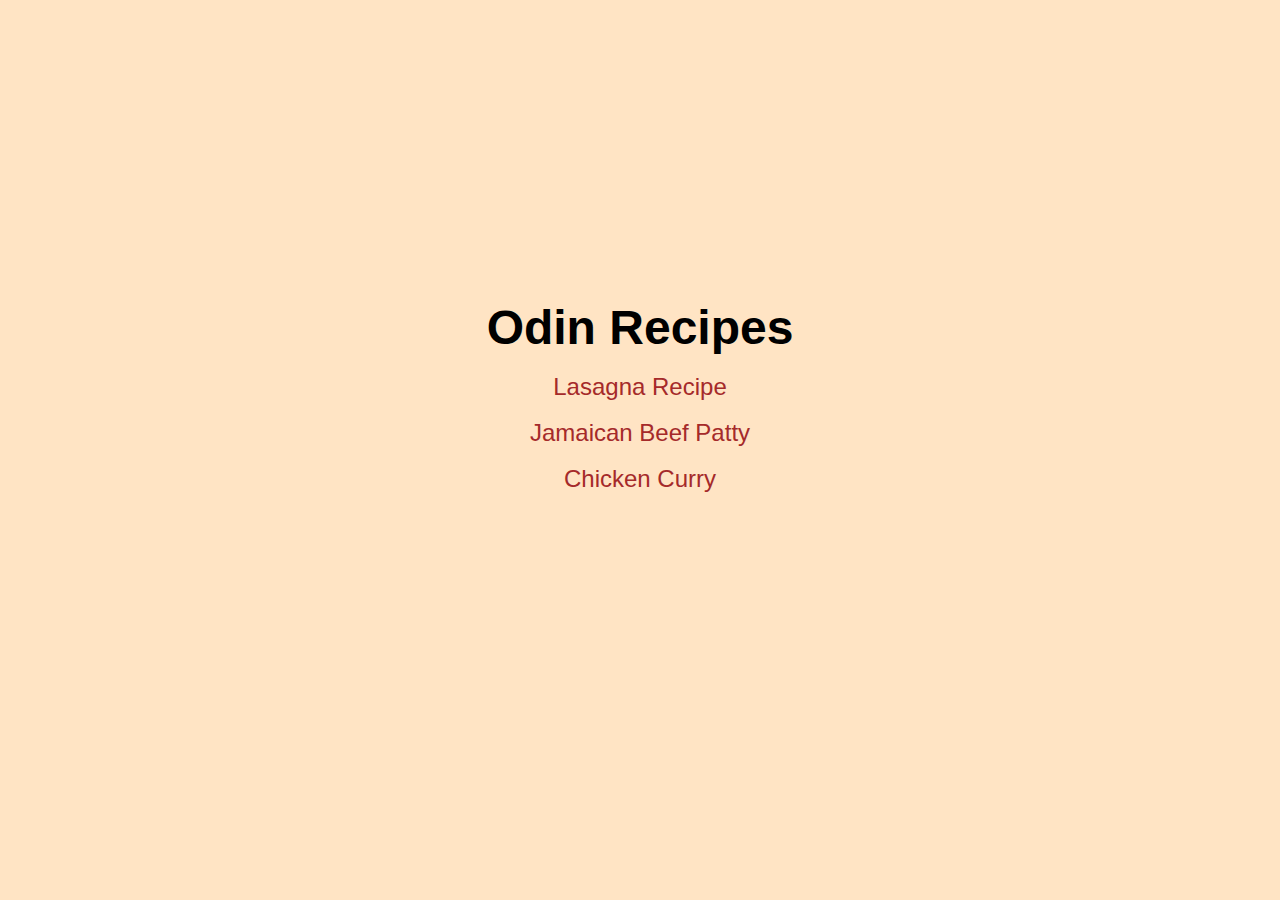
<file: index.html>
<!DOCTYPE html>
<html lang="en">
<head>
    <meta charset="UTF-8">
    <meta name="viewport" content="width=device-width, initial-scale=1.0">
    <title>Odin Recipes</title>
    <link rel="stylesheet" href="style.css">
<!-- https://jason-boodhan23.github.io/odin-recipes/index.html  -->
</head>
<body>
    <h1 class="title">Odin Recipes</h1>
    <a href="recipes/lasagna.html" class="links">Lasagna Recipe</a>
    <br>
    <br>
    <a href="recipes/beefpatty.html" class="links">Jamaican Beef Patty</a>
    <br>
    <br>
    <a href="recipes/chickencurry.html" class="links">Chicken Curry</a>
</body>
</html>
</file>
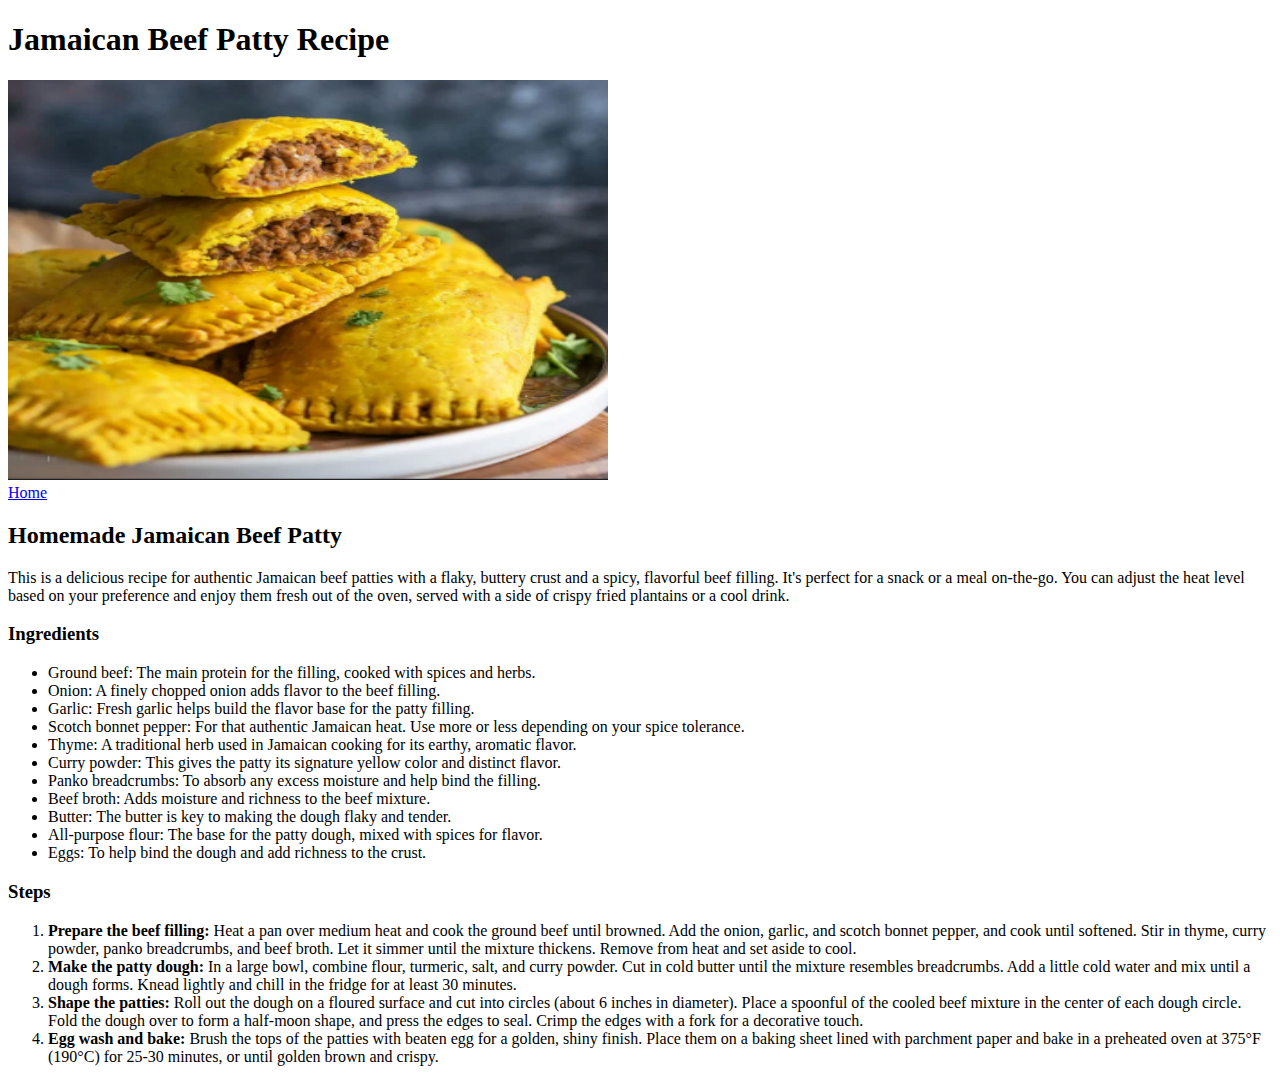
<file: recipes/beefpatty.html>
<!DOCTYPE html>
<html lang="en">
  <head>
    <meta charset="UTF-8" />
    <meta name="viewport" content="width=device-width, initial-scale=1.0" />
    <title>Jamaican Beef Patty</title>
  </head>
  <body>
    <h1>Jamaican Beef Patty Recipe</h1>
    <img src="../images/beefpatty.jpg" alt="jamaican beef patty" height="400" width="600"/>
    <br />
    <a href="../index.html">Home</a>
    <h2>Homemade Jamaican Beef Patty</h2>
    <p>
      This is a delicious recipe for authentic Jamaican beef patties with a flaky,
      buttery crust and a spicy, flavorful beef filling. It's perfect for a snack
      or a meal on-the-go. You can adjust the heat level based on your preference
      and enjoy them fresh out of the oven, served with a side of crispy fried plantains or a cool drink.
    </p>
    <h3>Ingredients</h3>
    <ul>
      <li>
        Ground beef: The main protein for the filling, cooked with spices and herbs.
      </li>
      <li>
        Onion: A finely chopped onion adds flavor to the beef filling.
      </li>
      <li>
        Garlic: Fresh garlic helps build the flavor base for the patty filling.
      </li>
      <li>
        Scotch bonnet pepper: For that authentic Jamaican heat. Use more or less
        depending on your spice tolerance.
      </li>
      <li>
        Thyme: A traditional herb used in Jamaican cooking for its earthy, aromatic flavor.
      </li>
      <li>
        Curry powder: This gives the patty its signature yellow color and distinct flavor.
      </li>
      <li>
        Panko breadcrumbs: To absorb any excess moisture and help bind the filling.
      </li>
      <li>
        Beef broth: Adds moisture and richness to the beef mixture.
      </li>
      <li>
        Butter: The butter is key to making the dough flaky and tender.
      </li>
      <li>
        All-purpose flour: The base for the patty dough, mixed with spices for flavor.
      </li>
      <li>
        Eggs: To help bind the dough and add richness to the crust.
      </li>
    </ul>
    <h3>Steps</h3>
    <ol>
      <li>
        <strong>Prepare the beef filling:</strong> Heat a pan over medium heat and cook the ground beef until browned. Add the onion, garlic, and scotch bonnet pepper, and cook until softened. Stir in thyme, curry powder, panko breadcrumbs, and beef broth. Let it simmer until the mixture thickens. Remove from heat and set aside to cool.
      </li>
      <li>
        <strong>Make the patty dough:</strong> In a large bowl, combine flour, turmeric, salt, and curry powder. Cut in cold butter until the mixture resembles breadcrumbs. Add a little cold water and mix until a dough forms. Knead lightly and chill in the fridge for at least 30 minutes.
      </li>
      <li>
        <strong>Shape the patties:</strong> Roll out the dough on a floured surface and cut into circles (about 6 inches in diameter). Place a spoonful of the cooled beef mixture in the center of each dough circle. Fold the dough over to form a half-moon shape, and press the edges to seal. Crimp the edges with a fork for a decorative touch.
      </li>
      <li>
        <strong>Egg wash and bake:</strong> Brush the tops of the patties with beaten egg for a golden, shiny finish. Place them on a baking sheet lined with parchment paper and bake in a preheated oven at 375°F (190°C) for 25-30 minutes, or until golden brown and crispy.
      </li>
    </ol>
  </body>
</html>
</file>
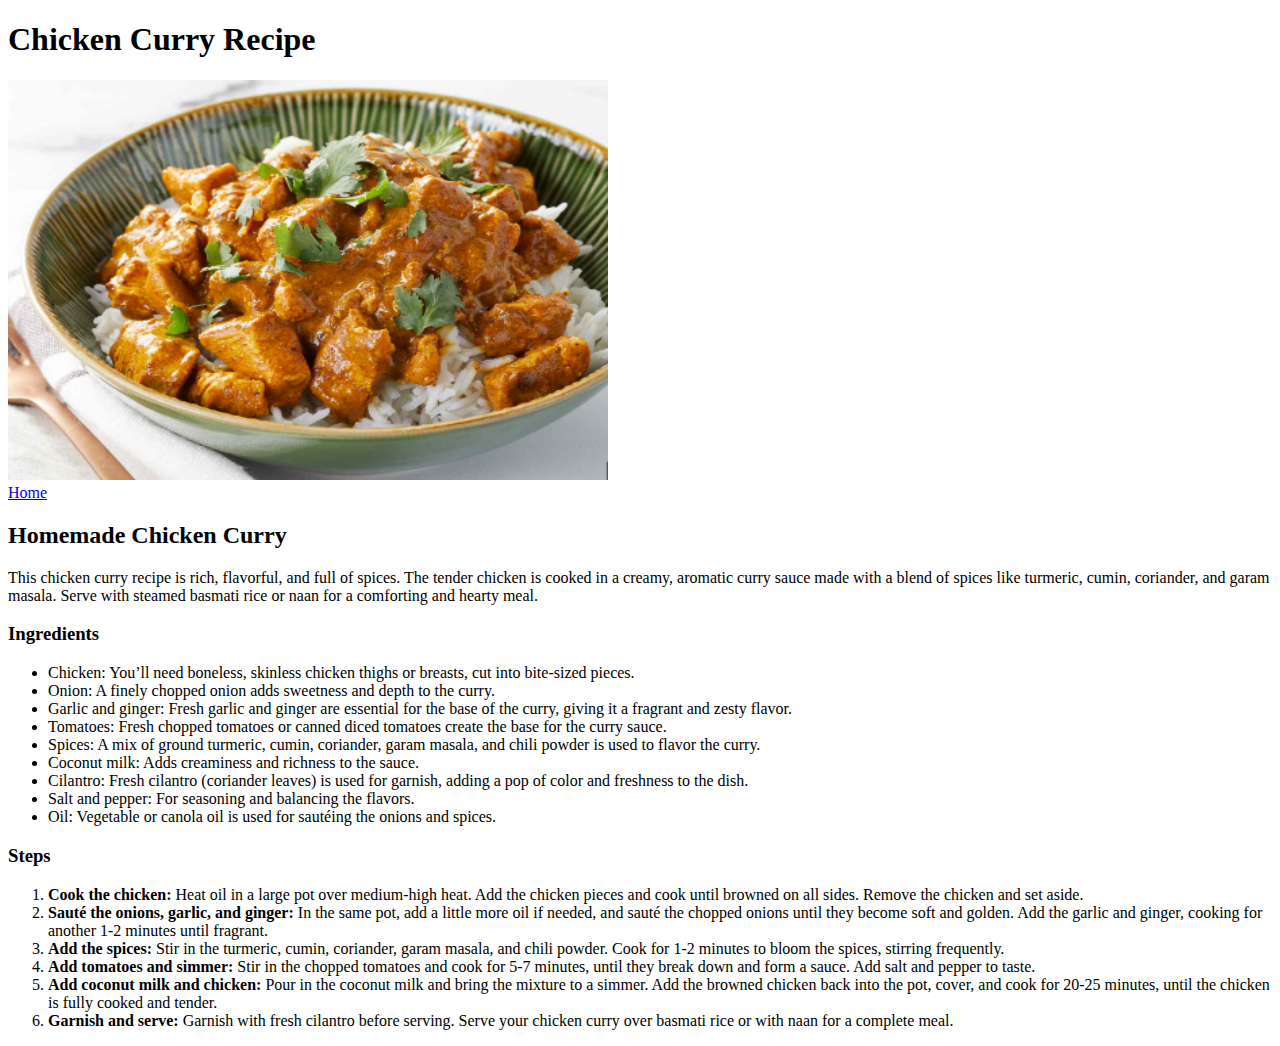
<file: recipes/chickencurry.html>
<!DOCTYPE html>
<html lang="en">
  <head>
    <meta charset="UTF-8" />
    <meta name="viewport" content="width=device-width, initial-scale=1.0" />
    <title>Chicken Curry</title>
  </head>
  <body>
    <h1>Chicken Curry Recipe</h1>
    <img src="../images/chickencurry.jpg" alt="chicken curry" height="400" width="600"/>
    <br />
    <a href="../index.html">Home</a>
    <h2>Homemade Chicken Curry</h2>
    <p>
      This chicken curry recipe is rich, flavorful, and full of spices. The tender
      chicken is cooked in a creamy, aromatic curry sauce made with a blend of spices
      like turmeric, cumin, coriander, and garam masala. Serve with steamed basmati rice
      or naan for a comforting and hearty meal.
    </p>
    <h3>Ingredients</h3>
    <ul>
      <li>
        Chicken: You’ll need boneless, skinless chicken thighs or breasts, cut into
        bite-sized pieces.
      </li>
      <li>
        Onion: A finely chopped onion adds sweetness and depth to the curry.
      </li>
      <li>
        Garlic and ginger: Fresh garlic and ginger are essential for the base of the
        curry, giving it a fragrant and zesty flavor.
      </li>
      <li>
        Tomatoes: Fresh chopped tomatoes or canned diced tomatoes create the base for
        the curry sauce.
      </li>
      <li>
        Spices: A mix of ground turmeric, cumin, coriander, garam masala, and chili powder
        is used to flavor the curry.
      </li>
      <li>
        Coconut milk: Adds creaminess and richness to the sauce.
      </li>
      <li>
        Cilantro: Fresh cilantro (coriander leaves) is used for garnish, adding a pop
        of color and freshness to the dish.
      </li>
      <li>
        Salt and pepper: For seasoning and balancing the flavors.
      </li>
      <li>
        Oil: Vegetable or canola oil is used for sautéing the onions and spices.
      </li>
    </ul>
    <h3>Steps</h3>
    <ol>
      <li>
        <strong>Cook the chicken:</strong> Heat oil in a large pot over medium-high heat.
        Add the chicken pieces and cook until browned on all sides. Remove the chicken
        and set aside.
      </li>
      <li>
        <strong>Sauté the onions, garlic, and ginger:</strong> In the same pot, add a little
        more oil if needed, and sauté the chopped onions until they become soft and golden.
        Add the garlic and ginger, cooking for another 1-2 minutes until fragrant.
      </li>
      <li>
        <strong>Add the spices:</strong> Stir in the turmeric, cumin, coriander, garam masala,
        and chili powder. Cook for 1-2 minutes to bloom the spices, stirring frequently.
      </li>
      <li>
        <strong>Add tomatoes and simmer:</strong> Stir in the chopped tomatoes and cook for 5-7
        minutes, until they break down and form a sauce. Add salt and pepper to taste.
      </li>
      <li>
        <strong>Add coconut milk and chicken:</strong> Pour in the coconut milk and bring the
        mixture to a simmer. Add the browned chicken back into the pot, cover, and cook for
        20-25 minutes, until the chicken is fully cooked and tender.
      </li>
      <li>
        <strong>Garnish and serve:</strong> Garnish with fresh cilantro before serving. Serve
        your chicken curry over basmati rice or with naan for a complete meal.
      </li>
    </ol>
  </body>
</html>
</file>
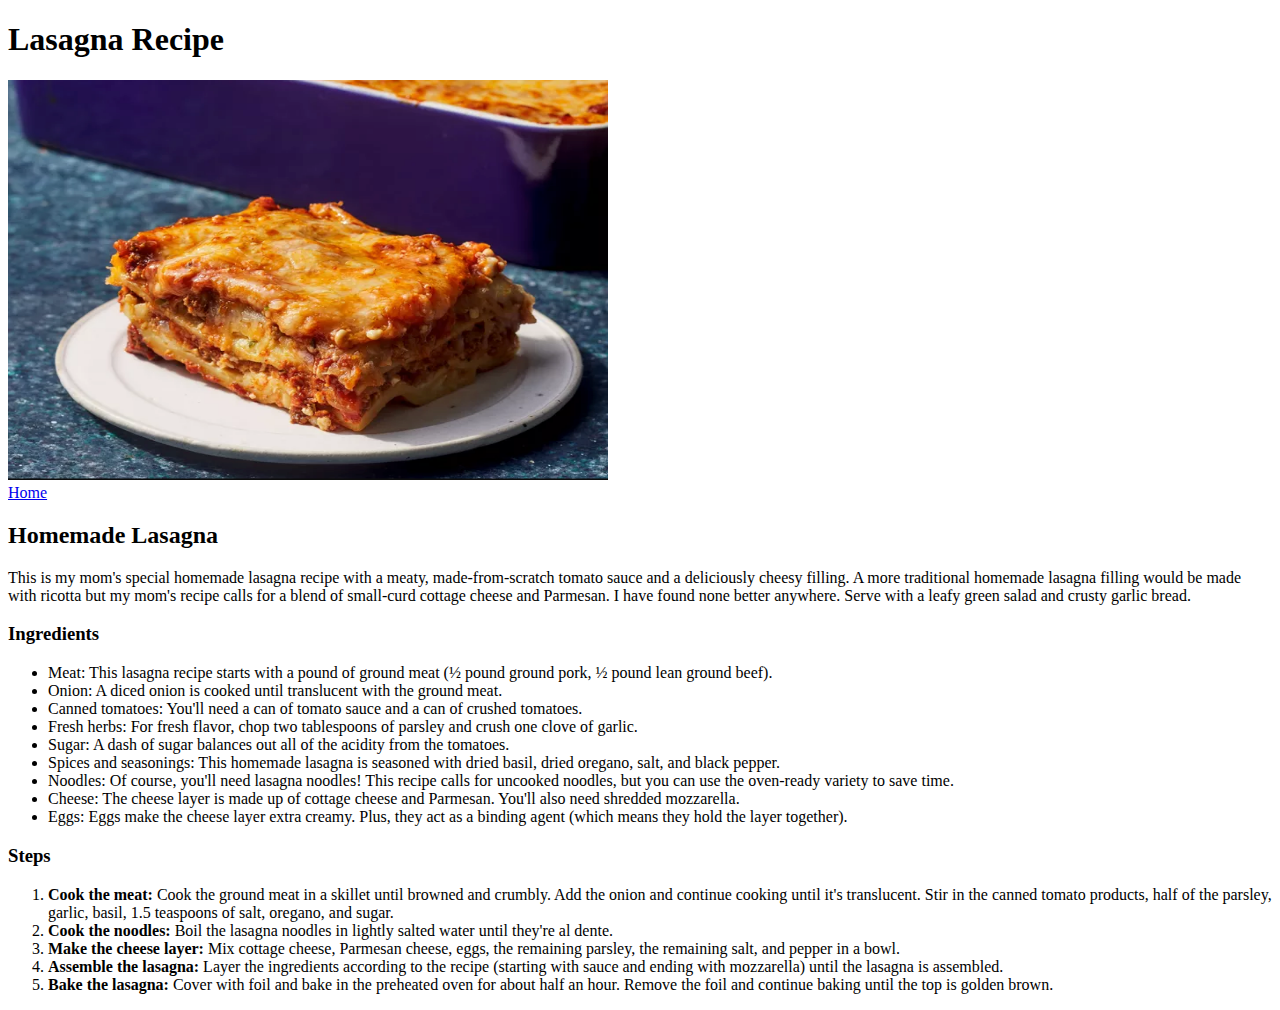
<file: recipes/lasagna.html>
<!DOCTYPE html>
<html lang="en">
  <head>
    <meta charset="UTF-8" />
    <meta name="viewport" content="width=device-width, initial-scale=1.0" />
    <title>Lasagna</title>
  </head>
  <body>
    <h1>Lasagna Recipe</h1>
    <img src="../images/lasagna.jpg" alt="lasagna" height="400" width="600"/>
    <br />
    <a href="../index.html">Home</a>
    <h2>Homemade Lasagna</h2>
    <p>
      This is my mom's special homemade lasagna recipe with a meaty,
      made-from-scratch tomato sauce and a deliciously cheesy filling. A more
      traditional homemade lasagna filling would be made with ricotta but my
      mom's recipe calls for a blend of small-curd cottage cheese and Parmesan.
      I have found none better anywhere. Serve with a leafy green salad and
      crusty garlic bread.
    </p>
    <h3>Ingredients</h3>
    <ul>
      <li>
        Meat: This lasagna recipe starts with a pound of ground meat (½ pound
        ground pork, ½ pound lean ground beef).
      </li>
      <li>
        Onion: A diced onion is cooked until translucent with the ground meat.
      </li>
      <li>
        Canned tomatoes: You'll need a can of tomato sauce and a can of crushed
        tomatoes.
      </li>
      <li>
        Fresh herbs: For fresh flavor, chop two tablespoons of parsley and crush
        one clove of garlic.
      </li>
      <li>
        Sugar: A dash of sugar balances out all of the acidity from the
        tomatoes.
      </li>
      <li>
        Spices and seasonings: This homemade lasagna is seasoned with dried
        basil, dried oregano, salt, and black pepper.
      </li>
      <li>
        Noodles: Of course, you'll need lasagna noodles! This recipe calls for
        uncooked noodles, but you can use the oven-ready variety to save time.
      </li>
      <li>
        Cheese: The cheese layer is made up of cottage cheese and Parmesan.
        You'll also need shredded mozzarella.
      </li>
      <li>
        Eggs: Eggs make the cheese layer extra creamy. Plus, they act as a
        binding agent (which means they hold the layer together).
      </li>
    </ul>
    <h3>Steps</h3>
    <ol>
      <li>
        <strong>Cook the meat:</strong> Cook the ground meat in a skillet until
        browned and crumbly. Add the onion and continue cooking until it's
        translucent. Stir in the canned tomato products, half of the parsley,
        garlic, basil, 1.5 teaspoons of salt, oregano, and sugar.
      </li>
      <li>
        <strong>Cook the noodles:</strong> Boil the lasagna noodles in lightly
        salted water until they're al dente.
      </li>
      <li>
        <strong>Make the cheese layer:</strong> Mix cottage cheese, Parmesan
        cheese, eggs, the remaining parsley, the remaining salt, and pepper in a
        bowl.
      </li>
      <li>
        <strong>Assemble the lasagna:</strong> Layer the ingredients according
        to the recipe (starting with sauce and ending with mozzarella) until the
        lasagna is assembled.
      </li>
      <li>
        <strong>Bake the lasagna:</strong> Cover with foil and bake in the
        preheated oven for about half an hour. Remove the foil and continue
        baking until the top is golden brown.
      </li>
    </ol>
  </body>
</html>
</file>
<file: style.css>
* {
    margin: 0;
    padding: 0;
    box-sizing: border-box;
    background-color: bisque;
  }
  
  .title {
    font-family: Arial, Helvetica, sans-serif;
    font-size: 48px;
    font-weight: bold;
    padding-bottom: 18px;
  }

  .links {
    font-family: Arial, Helvetica, sans-serif;
    text-decoration: none;
    color: brown;
    font-size: 24px;
  }

  .links:hover {
    font-family: Arial, Helvetica, sans-serif;
    text-decoration: none;
    color: pink;
    font-size: 24px;
  }

  html, body {
    height: 100%;
    justify-content: center;
    align-items: center;
    padding-top: 150px; 
  }
  
  body {
    text-align: center;
  }
</file>
